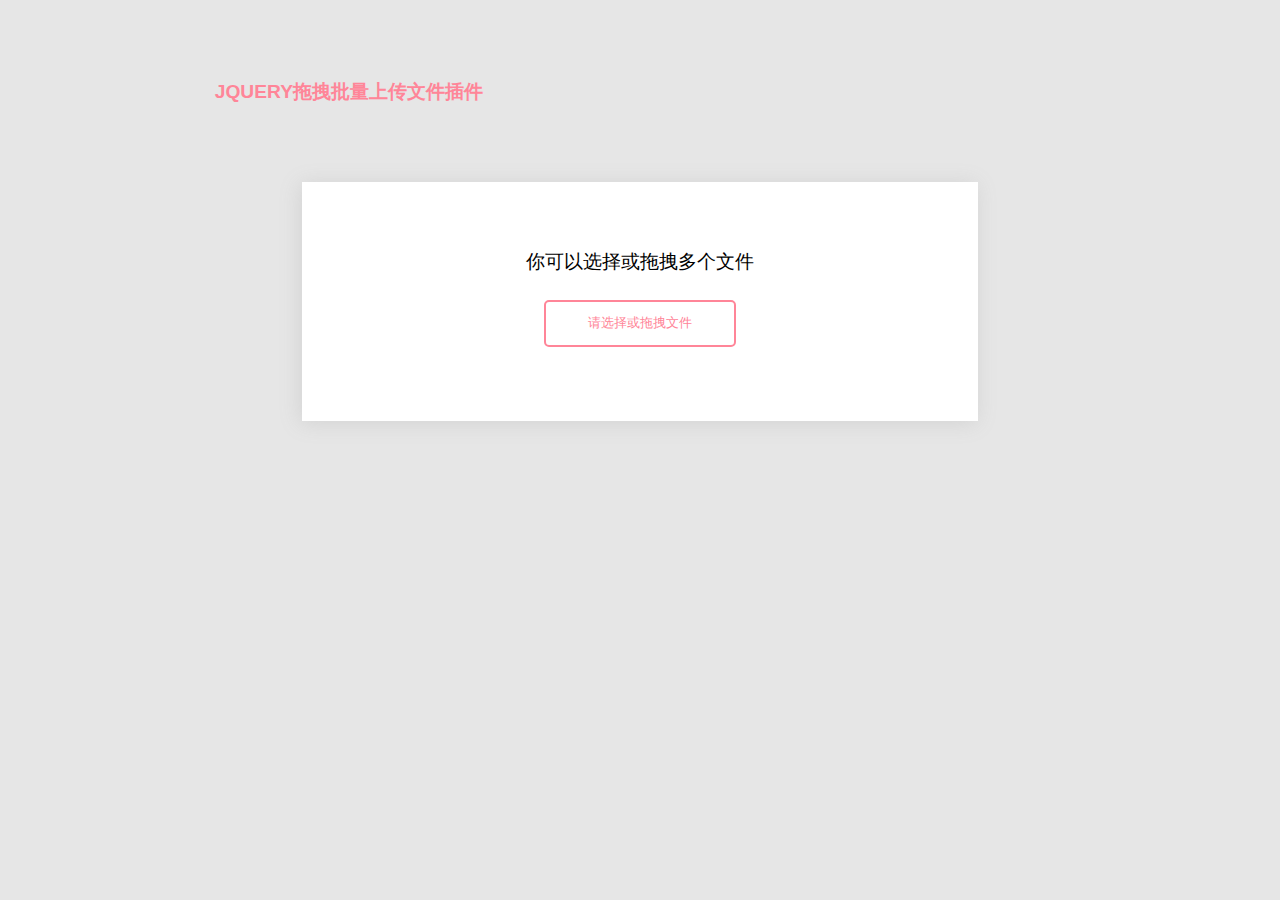
<file: index.html>
﻿<!DOCTYPE html>
<html lang="zh">
<head>
<meta charset="UTF-8">
<meta http-equiv="X-UA-Compatible" content="IE=edge,chrome=1"> 
<meta name="viewport" content="width=device-width, initial-scale=1.0">
<title>jQuery拖拽批量上传文件插件</title>

<link rel="stylesheet" type="text/css" href="css/normalize.css" />
<link rel="stylesheet" type="text/css" href="css/demo.css">
<link href="dist/styles.imageuploader.css" rel="stylesheet" type="text/css">

</head>
<body>

<section role="main" class="l-main" style="margin-top:50px;margin-bottom:50px;">
	<header class="site-header">
		<h1 class="site-title l-site-title" style="font-size:1.2em;">jQuery拖拽批量上传文件插件</h1>
	</header>
	<div class="uploader__box js-uploader__box l-center-box">
		<form action="#" method="POST">
			<div class="uploader__contents">
				<label class="button button--secondary" for="fileinput">请选择文件</label>
				<input id="fileinput" class="uploader__file-input" type="file" multiple value="Select Files">
			</div>
			<input class="button button--big-bottom" type="submit" value="Upload Selected Files">
		</form>
	</div>
</section>


<script src="js/jquery-1.11.0.min.js" type="text/javascript"></script>
<script src="dist/jquery.imageuploader.js" type="text/javascript"></script>
<script type="text/javascript">
(function(){
	var options = {};
	$('.js-uploader__box').uploader({
		'selectButtonCopy':'请选择或拖拽文件',
		'instructionsCopy':'你可以选择或拖拽多个文件',
		'submitButtonCopy':'上传选择的文件',
		'furtherInstructionsCopy':'你可以选择或拖拽更多的文件',
		'secondarySelectButtonCopy':'选择更多的文件',
	});
}());
</script>


</body>
</html>
</file>
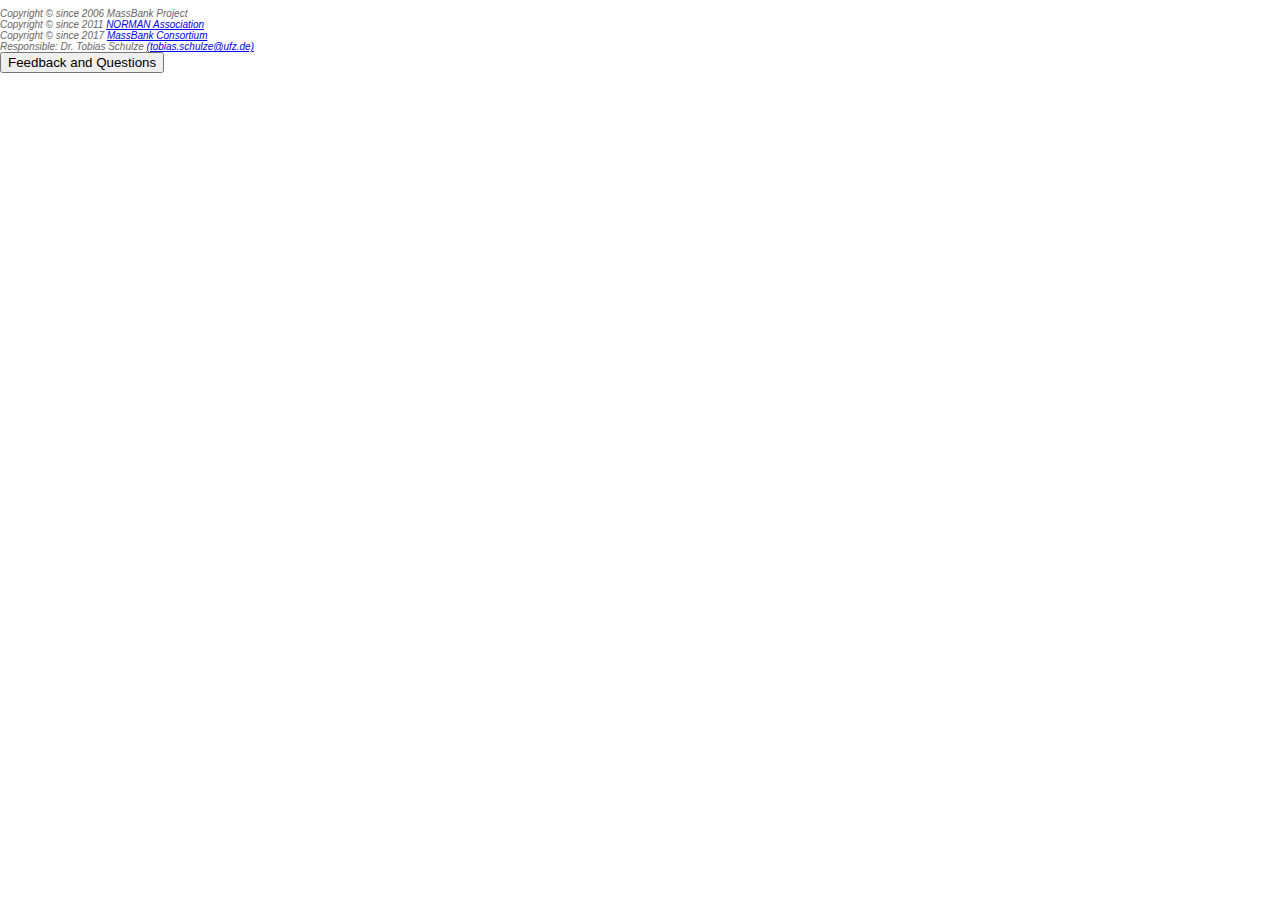
<file: blog/public/MassBank_files/copyrightline.html>
<!DOCTYPE html PUBLIC "-//W3C//DTD XHTML 1.0 Transitional//EN" "https://www.w3.org/TR/xhtml1/DTD/xhtml1-transitional.dtd">
<!-- saved from url=(0047)https://massbank.eu/MassBank/copyrightline.html -->
<html xmlns="http://www.w3.org/1999/xhtml" xml:lang="en" lang="en"><head><meta http-equiv="Content-Type" content="text/html; charset=UTF-8">

<meta http-equiv="Content-Script-Type" content="text/javascript">
<meta http-equiv="Content-Style-Type" content="text/css">
<meta name="author" content="MassBank">
<meta http-equiv="pragma" content="no-cache">
<meta http-equiv="cache-control" content="no-cache">
<meta name="ROBOTS" content="NOINDEX,FOLLOW">
<link rel="stylesheet" href="./03_design.css" type="text/css" media="all">
<script type="text/javascript" async="" defer="" src="./piwik.js"></script><script src="./piwik(1).js"></script>
<title>MassBank | Copyright Line</title>
</head>
<body id="copyrightline" marginwidth="0">
<span>Copyright © since 2006 MassBank Project</span>
<span>Copyright © since 2011 <a href="https://www.norman-network.net/" target="_blank">NORMAN Association</a></span>
<span>Copyright © since 2017 <a href="https://github.com/MassBank/" target="_blank">MassBank Consortium</a></span>
<span>Responsible: Dr. Tobias Schulze <a href="mailto:tobias.schulze@ufz.de">(tobias.schulze@ufz.de)</a></span>
<!--<span><a href="http://massbank.eu/MassBank/license.html" target="_blank">Database License Agreement</a></span>-->
<script type="text/javascript">
	e1="@massbank";
	e2="massbank";
	e3=".eu";
	email_link="mailto:"+e2+e1+e3;
</script>
<span>
<input type="button" onclick="this.onClick=window.open(email_link);" value="Feedback and Questions"></span>


</body></html>
</file>
<file: blog/public/MassBank_files/03_design.css>
@charset "UTF-8";
/*******************************************************************************
 *
 * Copyright (C) 2009 JST-BIRD MassBank
 *
 * This program is free software; you can redistribute it and/or modify
 * it under the terms of the GNU General Public License as published by
 * the Free Software Foundation; either version 2 of the License, or
 * (at your option) any later version.
 *
 * This program is distributed in the hope that it will be useful,
 * but WITHOUT ANY WARRANTY; without even the implied warranty of
 * MERCHANTABILITY or FITNESS FOR A PARTICULAR PURPOSE.  See the
 * GNU General Public License for more details.
 *
 * You should have received a copy of the GNU General Public License
 * along with this program; if not, write to the Free Software
 * Foundation, Inc., 59 Temple Place, Suite 330, Boston, MA 02111-1307 USA
 *
 *******************************************************************************
 *
 * ページごとのデザインに関わるCSS
 *
 * ver 1.0.34 2012.12.06
 *
 ******************************************************************************/

/*HOME（トップページ）============================================== */
/*見出し関連*/
#home h2 { padding:0; }
#h_news, #h_event { width:695px; height:50px; background:url(image/h.gif) no-repeat; margin:0; }
#h_news_en, #h_event_en { width:695px; height:50px; background:url(image/h_en.gif) no-repeat; margin:0; }
#h_database { background-position: 0 -100px; }
#h_event { background-position: 0 -50px; }
#h_event_en { background-position: 0 -50px; }

#home li { background:none; padding:0; }

#headline { width:695px; padding-bottom:0; }
#headline .anniversary { color: #f60; font-weight: bold; }
#headline .note { color: #DC143C; }
#headline .s_item { padding-left:20px; }
#home_news { width:695px; padding:0 0 10px; }
#home_event { width:695px; padding:0 0 10px; }

#h_home_massdb
{ width:695px; height:52px; background:url(image/parts_top_db_01.gif) no-repeat; margin:20px 0 0; }
#h_home_massdb_en
{ width:695px; height:52px; background:url(image/parts_top_db_01_en.gif) no-repeat; margin:20px 0 0; }
.massdb_bg
{ width:695px; background:url(image/parts_top_db_02.gif) no-repeat bottom center; position:relative; padding:15px 0; margin:0 0 10px;}

#line1 { width:675px; display:block; padding:0 0 15px; margin:0 auto; }
#line2 { width:675px; display:block; padding:0 0; margin:0 auto; }
.massdb_bg li { float:left; }

/*ショートカットボタン設定*/
#home_btn1 a, #home_btn2 a, #home_btn3 a, #home_btn4 a, #home_btn5 a
{ display:block; width:127px; height:62px; background:url(image/btn_db_1.gif) no-repeat; margin:0 0 0 10px; }
#home_btn6 a, #home_btn7 a, #home_btn8 a, #home_btn9 a
{ display:block; width:162px; height:47px; background:url(image/btn_db_2.gif) no-repeat; margin:0 0 0 10px; }
#home_btn9 a
{ width:159px; }

/*通常状態*/
#home_btn1 a { background-position: 0 0; margin:0; }
#home_btn2 a { background-position: -127px 0; }
#home_btn3 a { background-position: -254px 0; }
#home_btn4 a { background-position: -381px 0; }
#home_btn5 a { background-position: -508px 0; }
#home_btn6 a { background-position: 0 0; margin:0; }
#home_btn7 a { background-position: -162px 0; }
#home_btn8 a { background-position: -324px 0; }
#home_btn9 a { background-position: -486px 0; }
/*ロールオーバー状態*/
#home_btn1 a:hover { background-position: 0 -62px; }
#home_btn2 a:hover { background-position: -127px -62px; }
#home_btn3 a:hover { background-position: -254px -62px; }
#home_btn4 a:hover { background-position: -381px -62px; }
#home_btn5 a:hover { background-position: -508px -62px; }
#home_btn6 a:hover { background-position: 0 -47px; }
#home_btn7 a:hover { background-position: -162px -47px; }
#home_btn8 a:hover { background-position: -324px -47px; }
#home_btn9 a:hover { background-position: -486px -47px; }

/*データベースサービスサマリー設定*/
#home .p_dbsammary { padding-bottom:30px; }

/*お知らせ設定*/
#home_notice { background:#ffe5e5; border:1px #f66 solid; line-height:22px; color:#f44; padding:0px 10px 10px 10px; !important; margin:10px 0 20px; }
#home_notice .title { padding-top:10px; font-weight:bold; color:#f44; line-height:28px; }
#home_notice .contents { padding-left:10px; color:#f44; }

#home_notice2 { background:#ffefe0; border:1px #ff6633 solid; line-height:22px; color:#ff3300; padding:0px 10px 10px 10px; !important; margin:5px 0 20px; }
#home_notice2 .title { padding-top:10px; font-weight:bold; color:#ff3300; line-height:28px; }
#home_notice2 .contents { padding-left:10px; color:#ff3300; }

/*点線*/
#home .separate { border-bottom: 1px #ccc solid; }

/*Mass++動画リンク*/
#home_masspp { margin-top:50px; padding-top:10px; line-height:20px; border-top: 1px #ccc solid; }
#home_masspp .title { margin-bottom:3px; }
#home_masspp .img_line { border:solid 1px #4d4d4d; }

/*ニュース============================================== */
#news p
{ line-height: 2em; padding-left:30px; }

#news .anniversary { color: #f60; font-weight: bold; }
#news .note { color: #DC143C; }

#news .h_over { background-color:#e5edff; cursor:pointer; }
#news .d_exp1 { background:url(image/exp1_gray.gif) no-repeat 97% center; width:100%; -moz-user-select:none; -khtml-user-select:none; user-select:none; }
#news .d_exp2 { background:url(image/exp2_gray.gif) no-repeat 97% center; width:100%; -moz-user-select:none; -khtml-user-select:none; user-select:none; }

#news .show { display:; }
#news .hid { display:none; }

/*イベント============================================== */
#event .p_event { line-height: 2em; padding:10px 0px 10px 30px; }
#event .s_item { padding-left:20px; width:400px; }
#event .p_photo { padding:0 0 0 50px; margin:0px; display:inline-block; }
#event .i_photo { margin-right:10px; width:90px; }

#event .anniversary { color: #f60; font-weight: bold; }
#event .note { color: #DC143C; }

#event .h_over { background-color:#e5edff; cursor:pointer; }
#event .d_exp1 { background:url(image/exp1_gray.gif) no-repeat 97% center; width:100%; -moz-user-select:none; -khtml-user-select:none; user-select:none; }
#event .d_exp2 { background:url(image/exp2_gray.gif) no-repeat 97% center; width:100%; -moz-user-select:none; -khtml-user-select:none; user-select:none; }

#event .show { display:; }
#event .hid { display:none; }

/*データベースサービス============================================== */
#database p, #spectrum p, #quick p, #peak p, #substructure p, #record p, #spectral p, #batch p, #browse p, #manual p
{ padding: 0 0 30px; }

#database .capture { float:left; margin:5px 10px 0; border:1px solid; border-color:#666; width:230px; height:135px; }
#database .cb { clear:both; }
#database .p_text { padding: 0;  }
#database .p_link { padding: 5px 0 5px;  line-height: 34px; }

#database .bi { font-weight:bold; font-style:italic; }

/*公開データ============================================== */
#published p
{ padding: 0 0 30px; padding-left:8px; }

#published table{ width:100%; line-height: 20px; margin-bottom:5px; }
#published tr { background:#e5f1f4; }
#published th { padding:0.3em 0.6em; border:2px solid #fff; vertical-align:middle; text-align:center;  background:#328aa4; color:#fff; font-weight:bold; }
#published td { padding:0.3em 0.6em; border:2px solid #fff; vertical-align:middle; text-align:left; }

#published .text_right { text-align:right; }
#published .p_num { padding-bottom:10px; }
#published .p_link { padding: 5px 0 30px; padding-left:8px; line-height: 34px; }
#published .new { background:#fff5ee; }
#published th.prefix_ja { width:44px; }
#published th.instms_ja { width:185px; }
#published th.spectra_ja { width:80px; }
#published th.compound_ja { width:80px; }
#published th.prefix_en { width:44px; }
#published th.instms_en { width:185px; }
#published th.spectra_en { width:80px; }
#published th.compound_en { width:80px; }

/*パブリケーション============================================== */
#publication p
{ padding: 0 0 30px; }

#publication .ul_list { padding-left:20px; padding-bottom:5px; line-height: 20px; position:relative; margin-right:7px; z-index:0; }
#publication .ul_list li { background:url(); padding:4px 4px 4px 0px; }
#publication .ul_list li a { font-weight: bold; }
#publication .p_text { padding-bottom:35px; padding-left:58px; }
#publication .p_ref { padding: 0 0 30px; padding-left:20px; }
/*#publication .doc { position: absolute; left: 0; width: 100%; text-align: right; z-index:999; }*/
#publication .spr, .spr:link, .spr:visited, spr:hover, spr:active { color:inherit; }

/*ダウンロード============================================== */
#download p
{ padding: 0 0 30px; padding-left:8px; }

#download .p_exp { padding-bottom:5px; padding-left:10px; }
#download .p_text { padding-bottom:5px; padding-left:30px; }
#download .p_link { padding: 0px 0 10px; padding-left:60px; line-height:34px; position:relative; margin-right:7px; z-index:0; }

#download .ver { font-weight:bold; font-style:italic; }
#download .memo_latest { padding-left:20px; color:#f60; font-size:11px; text-indent:10px; line-height:24px; }
#download .memo_old { padding-left:20px; color:#999; font-size:11px; text-indent:10px; line-height:24px; }
#download .note { color: #DC143C; }

#download .latest { color: #f60; position: absolute; left: 0; width: 100%; text-align: right; z-index:-1; }
#download .old { color: #999; position: absolute; left: 0; width: 100%; text-align: right; z-index:-1; }

#download .h_over { background-color:#e5edff; cursor:pointer; }
#download .d_exp1 { background:url(image/exp1_gray.gif) no-repeat 97% center; width:100%; -moz-user-select:none; -khtml-user-select:none; user-select:none; }
#download .d_exp2 { background:url(image/exp2_gray.gif) no-repeat 97% center; width:100%; -moz-user-select:none; -khtml-user-select:none; user-select:none; }

#download .show { display:; }
#download .hid { display:none; }

/*マニュアル============================================== */
#manual p
{ padding: 0 0 30px; padding-left:8px; }

#manual table{ width:100%; line-height: 20px; margin-bottom:5px; }
#manual tr { background:#FEECE1; }
#manual th { padding:0.9em 0em; text-align:center; border:2px solid #fff; vertical-align:middle; background:#DF7163; color:#fff; font-weight:bold; width:33%; }
#manual td { padding:0.9em 0em; text-align:center; border:2px solid #fff; vertical-align:middle; }

#manual .p_exp { padding-bottom:5px; padding-left:10px; }
#manual .p_text { padding-bottom:20px; padding-left:35px; }
#manual .p_link { padding: 5px 0 0px; padding-left:15px; line-height: 34px; position:relative; margin-right:7px; z-index:0; }

#manual .memo_latest { padding-left:20px; color:#f60; font-size:11px; text-indent:10px; line-height:24px; }
#manual .memo_old { padding-left:20px; color:#999; font-size:11px; text-indent:10px; line-height:24px; }

#manual .latest { color: #f60; position: absolute; left: 0; width: 100%; text-align: right; z-index:-1; }
#manual .latest_table { color:#f60; }
#manual .old { color: #999; position:absolute; left:0; width:100%; text-align:right; z-index:-1; }
#manual .old_table { color:#999; }

#manual .bullet_pdf_table { background:#FEECE1 url(image/bullet_pdf.gif) no-repeat 2px center; padding:4px 4px 4px 20px; }
#manual a:hover.bullet_pdf_table { background:#E5EDFF url(image/bullet_pdf.gif) no-repeat 2px center; }

/*MassBankについて============================================== */
#about p
{ padding: 0 0 30px; padding-left:8px; }

#about .p_text { padding-bottom:5px; }
#about .p_details { padding: 0 0 30px; padding-left:42px; font-size:12px; }
#about .ul_list { padding-left:28px; padding-bottom:0px; line-height: 24px; }
#about .li_list { padding-bottom:15px; }

/*お問い合わせ============================================== */
#contact p
{ padding: 0 0 30px; padding-left:8px; }

#contact .p_text { padding-bottom:15px; }
#contact .p_contact { padding: 0 0 30px; padding-left:34px; }
#contact .p_mailinglist { padding: 0 0 15px; padding-left:34px; }

/*研究協力グループ============================================== */
#group p
{ padding: 0 0 30px; padding-left:8px; }

#group .p_text { padding-bottom:5px; padding-left:10px; }
#group .p_link { padding: 0 0 30px; padding-left: 26px; line-height: 24px; }

/*利用規定============================================== */
#regulation p
{ padding: 0 0 30px; padding-left:8px; }

#regulation .p_text { padding-bottom:5px; }
#regulation .ul_list { padding-left:28px; padding-bottom:30px; line-height: 24px; }

/*著作権============================================== */
#copyright p
{ padding: 0 0 30px; padding-left:8px; }

/*サイトマップ============================================== */
#sitemap_link { padding-left:8px; line-height: 30px; }
#sitemap_link .ul_list { padding-left:20px; padding-bottom:0px; line-height: 20px; }
#sitemap_link .split { width:320px; }

/*フッター============================================== */
#footer iframe { border-style:none; margin:0px; overflow:hidden; width:300px; height:60px; float:left; padding: 20px 0 0; }
#footer .above { padding: 14px 0 0; }

/*フッター著作権============================================== */
#copyrightline span
{ color:#666; font-family:Verdana, Arial, Trebuchet MS; font-size:10px; font-style:italic; text-decoration:none; font-weight:normal; clear:both; display:block; margin:0;  position:relative; }
</file>
<file: css/demo.css>
body, html { font-size: 100%; 	padding: 0; margin: 0;}

/* Reset */
*,
*:after,
*:before {
	-webkit-box-sizing: border-box;
	-moz-box-sizing: border-box;
	box-sizing: border-box;
}

/* Clearfix hack by Nicolas Gallagher: http://nicolasgallagher.com/micro-clearfix-hack/ */
.clearfix:before,
.clearfix:after {
	content: " ";
	display: table;
}

.clearfix:after {
	clear: both;
}

body{
	font-weight: 500;
	font-size: 1.05em;
	font-family: "Microsoft YaHei","Segoe UI", "Lucida Grande", Helvetica, Arial,sans-serif;
}
</file>
<file: dist/styles.imageuploader.css>
@charset "UTF-8";
/*!
 * ©2016 Quicken Loans Inc. All rights reserved.
 */
/*! normalize.css v4.1.1 | MIT License | github.com/necolas/normalize.css */
/**
 * 1. Change the default font family in all browsers (opinionated).
 * 2. Prevent adjustments of font size after orientation changes in IE and iOS.
 */
html {
  font-family: sans-serif;
  /* 1 */
  -ms-text-size-adjust: 100%;
  /* 2 */
  -webkit-text-size-adjust: 100%;
  /* 2 */ }

/**
 * Remove the margin in all browsers (opinionated).
 */
body {
  margin: 0; }

/* HTML5 display definitions
   ========================================================================== */
/**
 * Add the correct display in IE 9-.
 * 1. Add the correct display in Edge, IE, and Firefox.
 * 2. Add the correct display in IE.
 */
article,
aside,
details,
figcaption,
figure,
footer,
header,
main,
menu,
nav,
section,
summary {
  /* 1 */
  display: block; }

/**
 * Add the correct display in IE 9-.
 */
audio,
canvas,
progress,
video {
  display: inline-block; }

/**
 * Add the correct display in iOS 4-7.
 */
audio:not([controls]) {
  display: none;
  height: 0; }

/**
 * Add the correct vertical alignment in Chrome, Firefox, and Opera.
 */
progress {
  vertical-align: baseline; }

/**
 * Add the correct display in IE 10-.
 * 1. Add the correct display in IE.
 */
template,
[hidden] {
  display: none; }

/* Links
   ========================================================================== */
/**
 * 1. Remove the gray background on active links in IE 10.
 * 2. Remove gaps in links underline in iOS 8+ and Safari 8+.
 */
a {
  background-color: transparent;
  /* 1 */
  -webkit-text-decoration-skip: objects;
  /* 2 */ }

/**
 * Remove the outline on focused links when they are also active or hovered
 * in all browsers (opinionated).
 */
a:active,
a:hover {
  outline-width: 0; }

/* Text-level semantics
   ========================================================================== */
/**
 * 1. Remove the bottom border in Firefox 39-.
 * 2. Add the correct text decoration in Chrome, Edge, IE, Opera, and Safari.
 */
abbr[title] {
  border-bottom: none;
  /* 1 */
  text-decoration: underline;
  /* 2 */
  text-decoration: underline dotted;
  /* 2 */ }

/**
 * Prevent the duplicate application of `bolder` by the next rule in Safari 6.
 */
b,
strong {
  font-weight: inherit; }

/**
 * Add the correct font weight in Chrome, Edge, and Safari.
 */
b,
strong {
  font-weight: bolder; }

/**
 * Add the correct font style in Android 4.3-.
 */
dfn {
  font-style: italic; }

/**
 * Correct the font size and margin on `h1` elements within `section` and
 * `article` contexts in Chrome, Firefox, and Safari.
 */
h1 {
  font-size: 2em;
  margin: 0.67em 0; }

/**
 * Add the correct background and color in IE 9-.
 */
mark {
  background-color: #ff0;
  color: #000; }

/**
 * Add the correct font size in all browsers.
 */
small {
  font-size: 80%; }

/**
 * Prevent `sub` and `sup` elements from affecting the line height in
 * all browsers.
 */
sub,
sup {
  font-size: 75%;
  line-height: 0;
  position: relative;
  vertical-align: baseline; }

sub {
  bottom: -0.25em; }

sup {
  top: -0.5em; }

/* Embedded content
   ========================================================================== */
/**
 * Remove the border on images inside links in IE 10-.
 */
img {
  border-style: none; }

/**
 * Hide the overflow in IE.
 */
svg:not(:root) {
  overflow: hidden; }

/* Grouping content
   ========================================================================== */
/**
 * 1. Correct the inheritance and scaling of font size in all browsers.
 * 2. Correct the odd `em` font sizing in all browsers.
 */
code,
kbd,
pre,
samp {
  font-family: monospace, monospace;
  /* 1 */
  font-size: 1em;
  /* 2 */ }

/**
 * Add the correct margin in IE 8.
 */
figure {
  margin: 1em 40px; }

/**
 * 1. Add the correct box sizing in Firefox.
 * 2. Show the overflow in Edge and IE.
 */
hr {
  box-sizing: content-box;
  /* 1 */
  height: 0;
  /* 1 */
  overflow: visible;
  /* 2 */ }

/* Forms
   ========================================================================== */
/**
 * 1. Change font properties to `inherit` in all browsers (opinionated).
 * 2. Remove the margin in Firefox and Safari.
 */
button,
input,
select,
textarea {
  font: inherit;
  /* 1 */
  margin: 0;
  /* 2 */ }

/**
 * Restore the font weight unset by the previous rule.
 */
optgroup {
  font-weight: bold; }

/**
 * Show the overflow in IE.
 * 1. Show the overflow in Edge.
 */
button,
input {
  /* 1 */
  overflow: visible; }

/**
 * Remove the inheritance of text transform in Edge, Firefox, and IE.
 * 1. Remove the inheritance of text transform in Firefox.
 */
button,
select {
  /* 1 */
  text-transform: none; }

/**
 * 1. Prevent a WebKit bug where (2) destroys native `audio` and `video`
 *    controls in Android 4.
 * 2. Correct the inability to style clickable types in iOS and Safari.
 */
button,
html [type="button"],
[type="reset"],
[type="submit"] {
  -webkit-appearance: button;
  /* 2 */ }

/**
 * Remove the inner border and padding in Firefox.
 */
button::-moz-focus-inner,
[type="button"]::-moz-focus-inner,
[type="reset"]::-moz-focus-inner,
[type="submit"]::-moz-focus-inner {
  border-style: none;
  padding: 0; }

/**
 * Restore the focus styles unset by the previous rule.
 */
button:-moz-focusring,
[type="button"]:-moz-focusring,
[type="reset"]:-moz-focusring,
[type="submit"]:-moz-focusring {
  outline: 1px dotted ButtonText; }

/**
 * Change the border, margin, and padding in all browsers (opinionated).
 */
fieldset {
  border: 1px solid #c0c0c0;
  margin: 0 2px;
  padding: 0.35em 0.625em 0.75em; }

/**
 * 1. Correct the text wrapping in Edge and IE.
 * 2. Correct the color inheritance from `fieldset` elements in IE.
 * 3. Remove the padding so developers are not caught out when they zero out
 *    `fieldset` elements in all browsers.
 */
legend {
  box-sizing: border-box;
  /* 1 */
  color: inherit;
  /* 2 */
  display: table;
  /* 1 */
  max-width: 100%;
  /* 1 */
  padding: 0;
  /* 3 */
  white-space: normal;
  /* 1 */ }

/**
 * Remove the default vertical scrollbar in IE.
 */
textarea {
  overflow: auto; }

/**
 * 1. Add the correct box sizing in IE 10-.
 * 2. Remove the padding in IE 10-.
 */
[type="checkbox"],
[type="radio"] {
  box-sizing: border-box;
  /* 1 */
  padding: 0;
  /* 2 */ }

/**
 * Correct the cursor style of increment and decrement buttons in Chrome.
 */
[type="number"]::-webkit-inner-spin-button,
[type="number"]::-webkit-outer-spin-button {
  height: auto; }

/**
 * 1. Correct the odd appearance in Chrome and Safari.
 * 2. Correct the outline style in Safari.
 */
[type="search"] {
  -webkit-appearance: textfield;
  /* 1 */
  outline-offset: -2px;
  /* 2 */ }

/**
 * Remove the inner padding and cancel buttons in Chrome and Safari on OS X.
 */
[type="search"]::-webkit-search-cancel-button,
[type="search"]::-webkit-search-decoration {
  -webkit-appearance: none; }

/**
 * Correct the text style of placeholders in Chrome, Edge, and Safari.
 */
::-webkit-input-placeholder {
  color: inherit;
  opacity: 0.54; }

/**
 * 1. Correct the inability to style clickable types in iOS and Safari.
 * 2. Change font properties to `inherit` in Safari.
 */
::-webkit-file-upload-button {
  -webkit-appearance: button;
  /* 1 */
  font: inherit;
  /* 2 */ }

.button, .uploader__file-label, .uploader__submit-button {
  background-color: white;
  background-color: transparent;
  border: 2px solid #ff8598;
  border-radius: 5px;
  color: #ff8598;
  display: block;
  font-size: 0.8em;
  padding: 1em 2em;
  max-width: 15em;
  text-transform: uppercase;
  transition: background-color 0.2s; }

.button:hover, .uploader__file-label:hover, .uploader__submit-button:hover,
.button:active,
.uploader__file-label:active,
.uploader__submit-button:active,
.button:focus,
.uploader__file-label:focus,
.uploader__file-input:focus + .uploader__file-label,
.uploader__submit-button:focus {
  background-color: #ff8598;
  color: white; }

.button--secondary {
  color: #ff8598;
  border-color: #ff8598;
  padding: 0.5em 1em;
  max-width: 15em; }

.button--secondary:hover,
.button--secondary:active,
.button--secondary:focus,
.uploader__file-input:focus + .uploader__file-label {
  background-color: #ff8598;
  color: white; }

.button--inline {
  display: inline-block; }

.button--big-bottom, .uploader__submit-button {
  max-width: none;
  width: 100%;
  text-align: center;
  border-radius: 0;
  background-color: #ff8598;
  color: white; }

.button--big-bottom:hover, .uploader__submit-button:hover,
.button--big-bottom:active,
.uploader__submit-button:active,
.button--big-bottom:focus,
.uploader__submit-button:focus {
  background-color: #ffb8c3; }

.icon-button, .uploader__icon-button {
  background: transparent;
  border: 0;
  color: #d2d2d2; }

.icon-button:hover, .uploader__icon-button:hover {
  color: #424242; }

* {
  box-sizing: border-box; }

body {
  background-color: #e6e6e6; }

.site-header::after {
  content: '';
  clear: both;
  display: table; }

.uploader__file-input {
  height: 0.1px;
  opacity: 0;
  overflow: hidden;
  position: absolute;
  width: 0.1px;
  z-index: -1; }

.hide, .uploader__hide {
  display: none; }

.show {
  display: block; }

.error, .uploader__error {
  color: #ff3264; }

.file-list, .uploader__file-list {
  list-style-type: none;
  width: 100%;
  padding: 0;
  margin: 0; }

.file-list__item, .uploader__file-list__item {
  display: table;
  padding: 0.5em;
  width: 100%; }

.file-list__item:nth-child(2n), .uploader__file-list__item:nth-child(2n) {
  background-color: #fff5f7; }

.file-list__thumbnail, .uploader__file-list__thumbnail,
.file-list__text,
.uploader__file-list__text,
.file-list__size,
.uploader__file-list__size,
.file-list__button,
.uploader__file-list__button {
  display: table-cell;
  vertical-align: middle; }

.file-list__thumbnail, .uploader__file-list__thumbnail {
  width: 10%; }

.file-list__text, .uploader__file-list__text {
  width: 60%;
  word-break: break-word; }

.file-list__size, .uploader__file-list__size {
  width: 25%; }

.file-list__button, .uploader__file-list__button {
  width: 5%; }

.icon, .uploader__icon {
  font-size: 2em;
  margin: 10px;
  text-decoration: none; }

.icon--close {
  color: #d2d2d2; }

.icon--spinner, .uploader__icon--spinner {
  margin: 1em; }

.thumbnail {
  max-height: 50px;
  max-width: 50px;
  height: auto;
  width: auto;
  padding: 0.2em; }

body {
  font-family: "Source Sans Pro", sans-serif;
  font-size: 1em; }

h1,
h2,
h3,
h4,
h5,
h6 {
  font-family: "Source Sans Pro", sans-serif;
  margin: 0; }

h1,
.primary-heading {
  font-size: 2em; }

h2,
.secondary-heading {
  font-size: 1.8em; }

h3,
.tertiary-heading {
  font-size: 1.5em; }

h4,
h5,
h6 {
  font-size: 1.2em; }

.text--important, .uploader__instructions {
  font-size: 1.2em; }

.l-main {
  max-width: 64em;
  margin-left: auto;
  margin-right: auto; }
  .l-main:after {
    content: " ";
    display: block;
    clear: both; }

.l-site-title {
  width: 100%;
  float: left;
  margin-left: 0;
  margin-right: 0;
  margin-left: 8.47458%; }

.l-center-box {
  width: 66.10169%;
  float: left;
  margin-right: 1.69492%;
  margin-left: 16.94915%; }

.site-header {
  margin-bottom: 3em; }

.site-title {
  color: #ff8598;
  font-size: 0.8em;
  padding: 1.5em 0;
  text-transform: uppercase; }

.uploader__box {
  animation: appear 1s;
  background-color: white;
  box-shadow: -2px 2px 20px #d2d2d2;
  text-align: center;
  transition: all 0.5s;
  margin-bottom: 1em; }

@keyframes appear {
  from {
    margin-top: 3em;
    opacity: 0; }
  to {
    margin-top: 0;
    opacity: 1; } }

.uploader__contents {
  padding: 3em;
  margin-top: 0;
  opacity: 1;
  transition: all 0.4s; }

.uploader__file-label,
.uploader__box .button--secondary {
  margin: 2em auto; }

.uploader__file-label--secondary {
  display: inline-block;
  margin: 0 0.5em; }

.uploader__further-instructions {
  margin-left: 16.94915%;
  clear: both;
  color: #969696;
  font-size: 0.9em;
  padding: 0.5em; }
</file>
